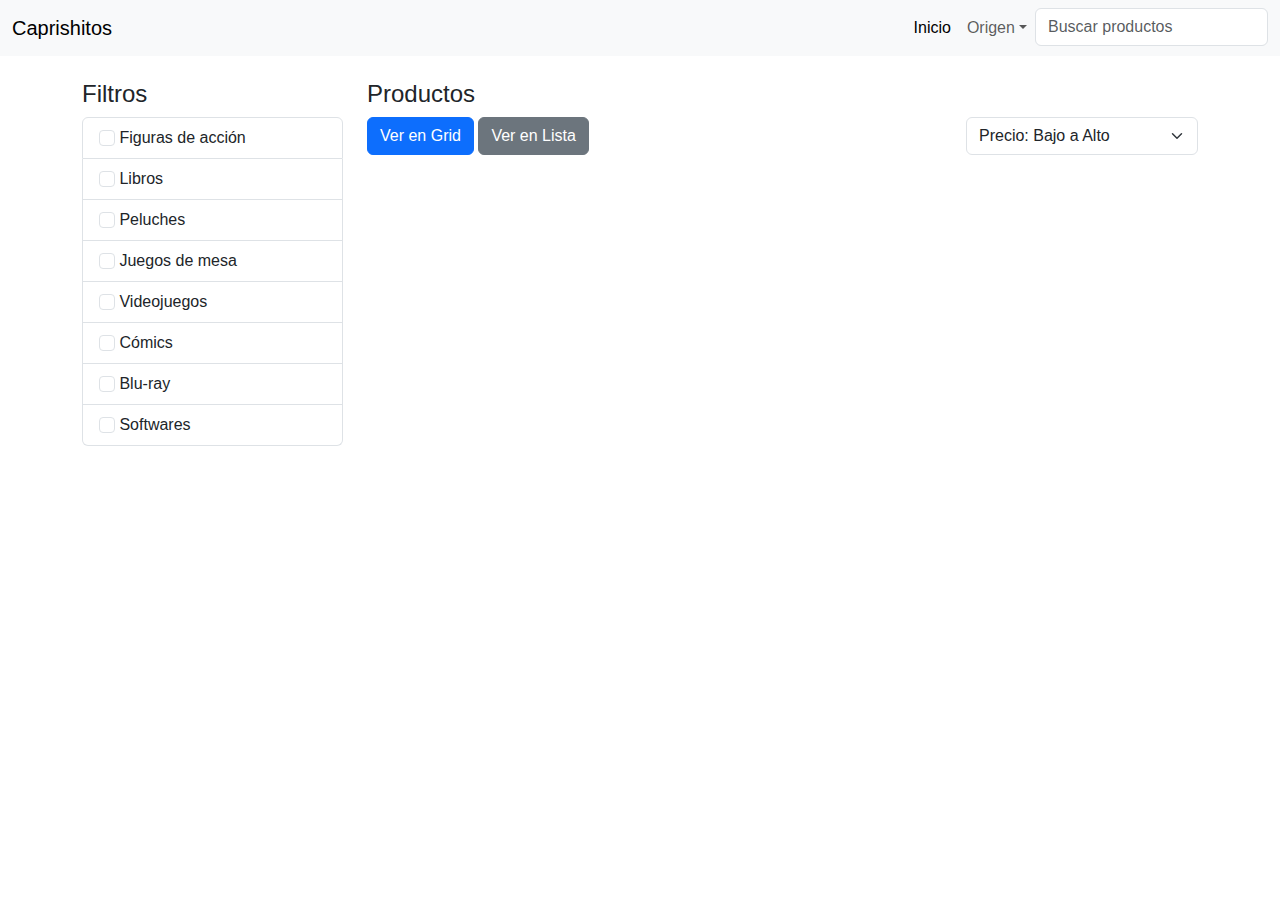
<file: (root)/index.html>
<!DOCTYPE html>
<html lang="es">
<head>
    <meta charset="UTF-8">
    <meta name="viewport" content="width=device-width, initial-scale=1.0">
    <title>Caprishitos</title>
    <link href="https://cdn.jsdelivr.net/npm/bootstrap@5.3.0-alpha1/dist/css/bootstrap.min.css" rel="stylesheet">
    <link rel="stylesheet" href="styles.css">
</head>
<body>
    <div id="navbar-container"></div> <!-- Aquí se insertará el navbar -->
    
    <div class="container mt-4">
        <div class="row">
            <div class="col-12 col-md-3">
                <h4>Filtros</h4>
                <ul class="list-group" id="filters-list">
                    <!-- Los filtros se generarán dinámicamente aquí -->
                </ul>
            </div>
            <div class="col-12 col-md-9">
                <h4>Productos</h4>
                <div class="d-flex justify-content-between mb-3">
                    <div>
                        <button class="btn btn-primary" onclick="changeView('grid')">Ver en Grid</button>
                        <button class="btn btn-secondary" onclick="changeView('list')">Ver en Lista</button>
                    </div>
                    <div>
                        <select class="form-select" onchange="sortProducts(event)">
                            <option value="price-asc">Precio: Bajo a Alto</option>
                            <option value="price-desc">Precio: Alto a Bajo</option>
                            <option value="top">Productos más populares</option>
                        </select>
                    </div>
                </div>
                <div id="product-list" class="row row-cols-1 row-cols-md-3 g-4"></div>
            </div>
        </div>
    </div>    

    <script src="https://cdn.jsdelivr.net/npm/bootstrap@5.3.0-alpha1/dist/js/bootstrap.bundle.min.js"></script>
    <script src="script.js"></script>
    <script>
        // Incluir el navbar
        fetch('navbar.html')
            .then(response => response.text())
            .then(data => {
                document.getElementById('navbar-container').innerHTML = data;
            });
    </script>
</body>
</html>
</file>
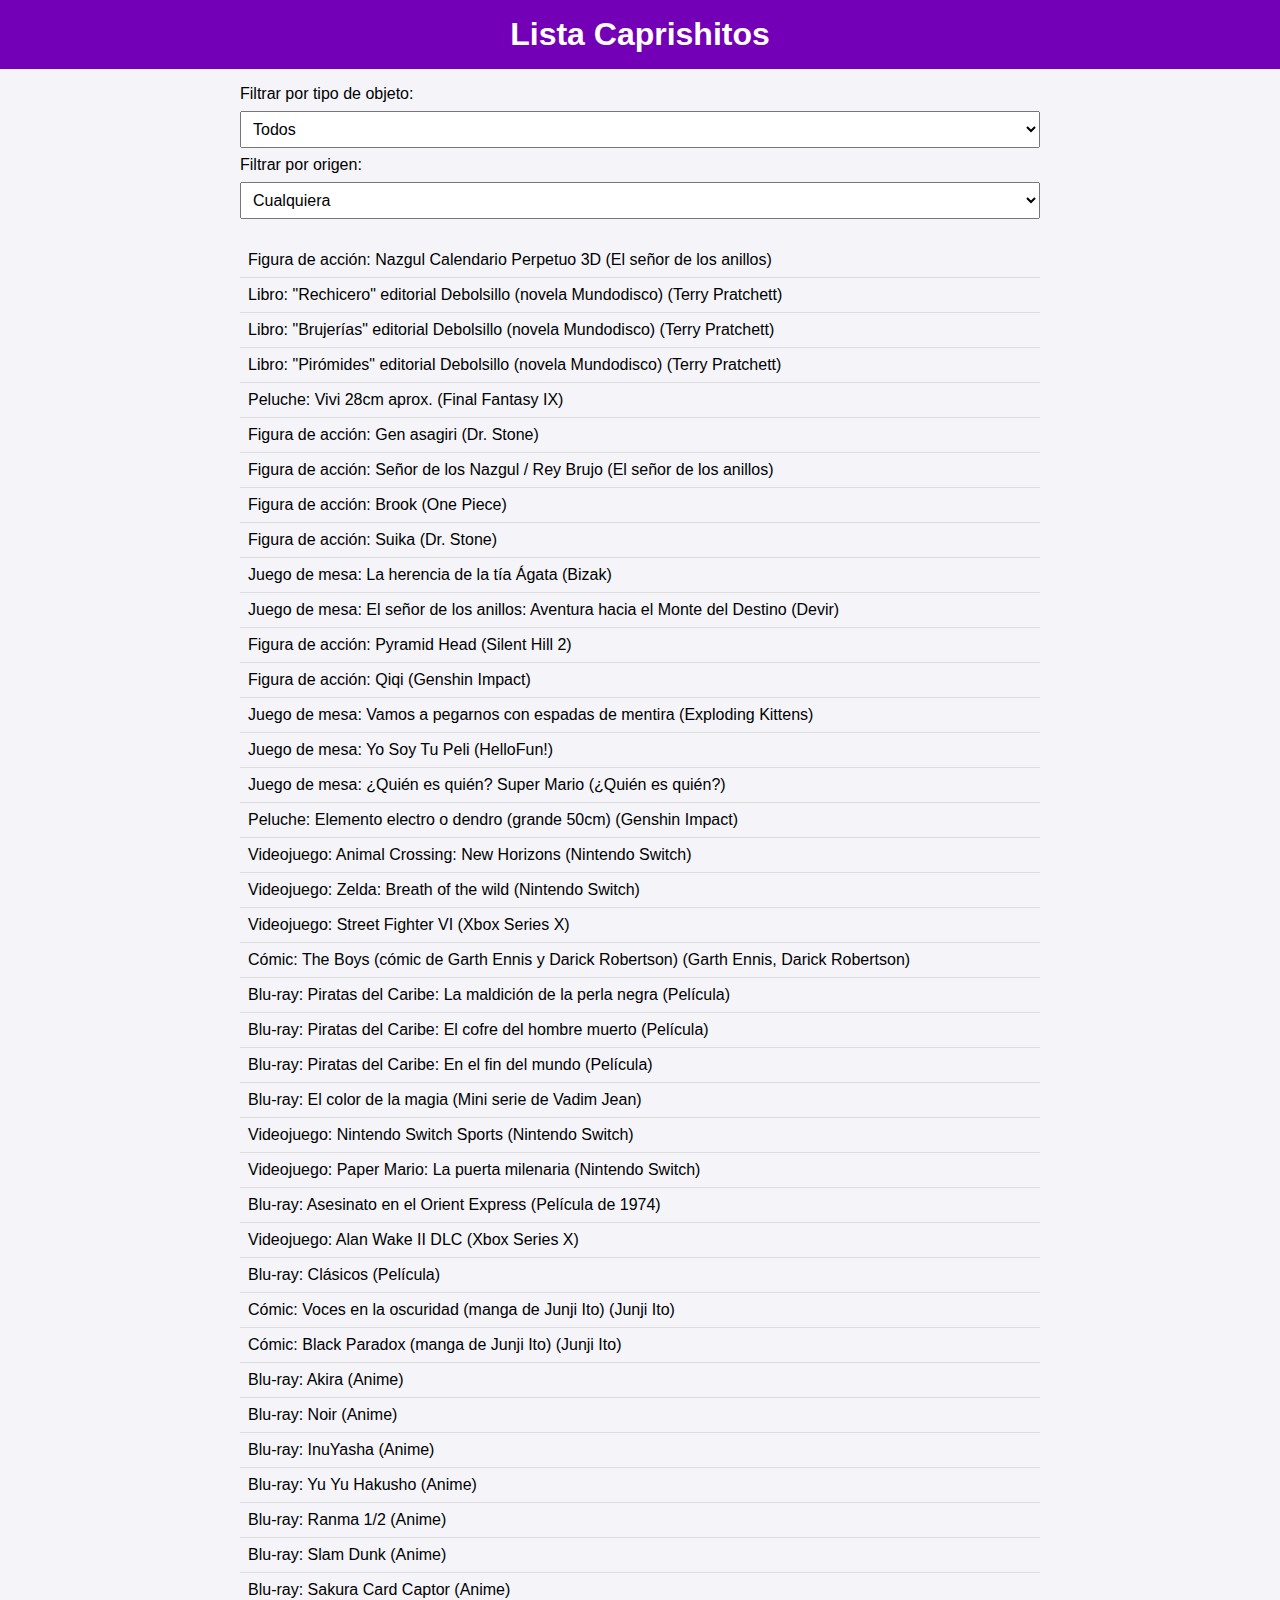
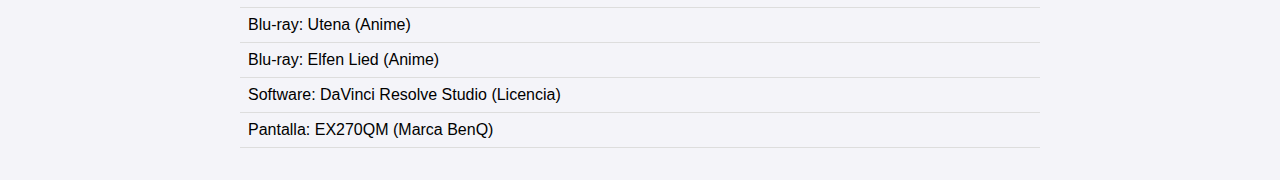
<file: caprishitos.html>
<!DOCTYPE html>
<html lang="en">
<head>
    <meta charset="UTF-8">
    <meta name="viewport" content="width=device-width, initial-scale=1.0">
    <title>Lista Caprishitos</title>
    <style>
        body {
            font-family: Arial, sans-serif;
            margin: 0;
            padding: 0;
            background-color: #f4f4f9;
        }

        header {
            background-color: #7300b6;
            color: #ffffff;
            text-align: center;
            padding: 1rem;
        }

        h1{
            margin: 0px;
        }

        .container {
            max-width: 800px;
            margin: 0 auto;
            padding: 1rem;
        }

        select {
            margin: 0.5rem 0;
            padding: 0.5rem;
            font-size: 1rem;
            width: 100%;
        }

        ul {
            list-style: none;
            padding: 0;
        }

        li {
            padding: 0.5rem;
            border-bottom: 1px solid #ddd;
        }

        .no-results {
            text-align: center;
            color: #555;
            font-style: italic;
            margin-top: 1rem;
        }

        @media (max-width: 600px) {
            header {
                font-size: 1.2rem;
            }

            select {
                font-size: 0.9rem;
            }

            li {
                font-size: 0.9rem;
            }
        }
    </style>
</head>
<body>
    <header>
        <h1>Lista Caprishitos</h1>
    </header>
    <div class="container">
        <label for="typeFilter">Filtrar por tipo de objeto:</label>
        <select id="typeFilter">
            <option value="all">Todos</option>
        </select>

        <label for="originFilter">Filtrar por origen:</label>
        <select id="originFilter">
            <option value="all">Cualquiera</option>
        </select>

        <ul id="productList">
            <!-- Products will be dynamically populated here -->
        </ul>

        <p id="noResultsMessage" class="no-results" style="display: none;">No hay resultados con los filtros seleccionados.</p>
    </div>

    <script>
        const products = [
            { name: "Nazgul Calendario Perpetuo 3D", type: "Figura de acción", origin: "El señor de los anillos" },
            { name: '"Rechicero" editorial Debolsillo (novela Mundodisco)', type: "Libro", origin: "Terry Pratchett" },
            { name: '"Brujerías" editorial Debolsillo (novela Mundodisco)', type: "Libro", origin: "Terry Pratchett" },
            { name: '"Pirómides" editorial Debolsillo (novela Mundodisco)', type: "Libro", origin: "Terry Pratchett" },
            { name: 'Vivi 28cm aprox.', type: "Peluche", origin: "Final Fantasy IX" },
            { name: "Gen asagiri", type: "Figura de acción", origin: "Dr. Stone" },
            { name: "Señor de los Nazgul / Rey Brujo", type: "Figura de acción", origin: "El señor de los anillos" },
            { name: "Brook", type: "Figura de acción", origin: "One Piece" },
            { name: "Suika", type: "Figura de acción", origin: "Dr. Stone" },
            { name: "La herencia de la tía Ágata", type: "Juego de mesa", origin: "Bizak" },
            { name: "El señor de los anillos: Aventura hacia el Monte del Destino", type: "Juego de mesa", origin: "Devir" },
            { name: "Pyramid Head", type: "Figura de acción", origin: "Silent Hill 2" },
            { name: "Qiqi", type: "Figura de acción", origin: "Genshin Impact" },
            { name: "Vamos a pegarnos con espadas de mentira", type: "Juego de mesa", origin: "Exploding Kittens" },
            { name: "Yo Soy Tu Peli", type: "Juego de mesa", origin: "HelloFun!" },
            { name: "¿Quién es quién? Super Mario", type: "Juego de mesa", origin: "¿Quién es quién?" },
            { name: 'Elemento electro o dendro (grande 50cm)', type: "Peluche", origin: "Genshin Impact" },
            { name: "Animal Crossing: New Horizons", type: "Videojuego", origin: "Nintendo Switch" },
            { name: "Zelda: Breath of the wild", type: "Videojuego", origin: "Nintendo Switch" },
            { name: "Street Fighter VI", type: "Videojuego", origin: "Xbox Series X" },
            { name: "The Boys (cómic de Garth Ennis y Darick Robertson)", type: "Cómic", origin: "Garth Ennis, Darick Robertson" },
            { name: "Piratas del Caribe: La maldición de la perla negra", type: "Blu-ray", origin: "Película" },
            { name: "Piratas del Caribe: El cofre del hombre muerto", type: "Blu-ray", origin: "Película" },
            { name: "Piratas del Caribe: En el fin del mundo", type: "Blu-ray", origin: "Película" },
            { name: "El color de la magia", type: "Blu-ray", origin: "Mini serie de Vadim Jean" },
            { name: "Nintendo Switch Sports", type: "Videojuego", origin: "Nintendo Switch" },
            { name: "Paper Mario: La puerta milenaria", type: "Videojuego", origin: "Nintendo Switch" },
            { name: "Asesinato en el Orient Express", type: "Blu-ray", origin: "Película de 1974" },
            { name: "Alan Wake II DLC", type: "Videojuego", origin: "Xbox Series X" },
            { name: "Clásicos", type: "Blu-ray", origin: "Película" },
            { name: "Voces en la oscuridad (manga de Junji Ito)", type: "Cómic", origin: "Junji Ito" },
            { name: "Black Paradox (manga de Junji Ito)", type: "Cómic", origin: "Junji Ito" },
            { name: "Akira", type: "Blu-ray", origin: "Anime" },
            { name: "Noir", type: "Blu-ray", origin: "Anime" },
            { name: "InuYasha", type: "Blu-ray", origin: "Anime" },
            { name: "Yu Yu Hakusho", type: "Blu-ray", origin: "Anime" },
            { name: "Ranma 1/2", type: "Blu-ray", origin: "Anime" },
            { name: "Slam Dunk", type: "Blu-ray", origin: "Anime" },
            { name: "Sakura Card Captor", type: "Blu-ray", origin: "Anime" },
            { name: "Utena", type: "Blu-ray", origin: "Anime" },
            { name: "Elfen Lied", type: "Blu-ray", origin: "Anime" },
            { name: "DaVinci Resolve Studio", type: "Software", origin: "Licencia" },
            { name: "EX270QM", type: "Pantalla", origin: "Marca BenQ" },
        ];

        const typeFilter = document.getElementById("typeFilter");
        const originFilter = document.getElementById("originFilter");
        const productList = document.getElementById("productList");
        const noResultsMessage = document.getElementById("noResultsMessage");

        // Populate filter options dynamically
        function populateFilters() {
            const types = new Set(products.map(product => product.type));
            const origins = new Set(products.map(product => product.origin));

            types.forEach(type => {
                const option = document.createElement("option");
                option.value = type;
                option.textContent = type;
                typeFilter.appendChild(option);
            });

            origins.forEach(origin => {
                const option = document.createElement("option");
                option.value = origin;
                option.textContent = origin;
                originFilter.appendChild(option);
            });
        }

        // Display products based on filters
        function displayProducts() {
            const type = typeFilter.value;
            const origin = originFilter.value;

            productList.innerHTML = "";

            const filteredProducts = products.filter(product => {
                return (type === "all" || product.type === type) &&
                       (origin === "all" || product.origin === origin);
            });

            if (filteredProducts.length === 0) {
                noResultsMessage.style.display = "block";
            } else {
                noResultsMessage.style.display = "none";
                filteredProducts.forEach(product => {
                    const li = document.createElement("li");

                    let productText = product.name;
                    if (type === "all") {
                        productText = `${product.type}: ${productText}`;
                    }
                    if (origin === "all") {
                        productText = `${productText} (${product.origin})`;
                    }

                    li.textContent = productText;
                    productList.appendChild(li);
                });
            }
        }

        // Initialize the app
        function init() {
            populateFilters();
            displayProducts();
            
            typeFilter.addEventListener("change", displayProducts);
            originFilter.addEventListener("change", displayProducts);
        }

        init();
    </script>
</body>
</html>
</file>
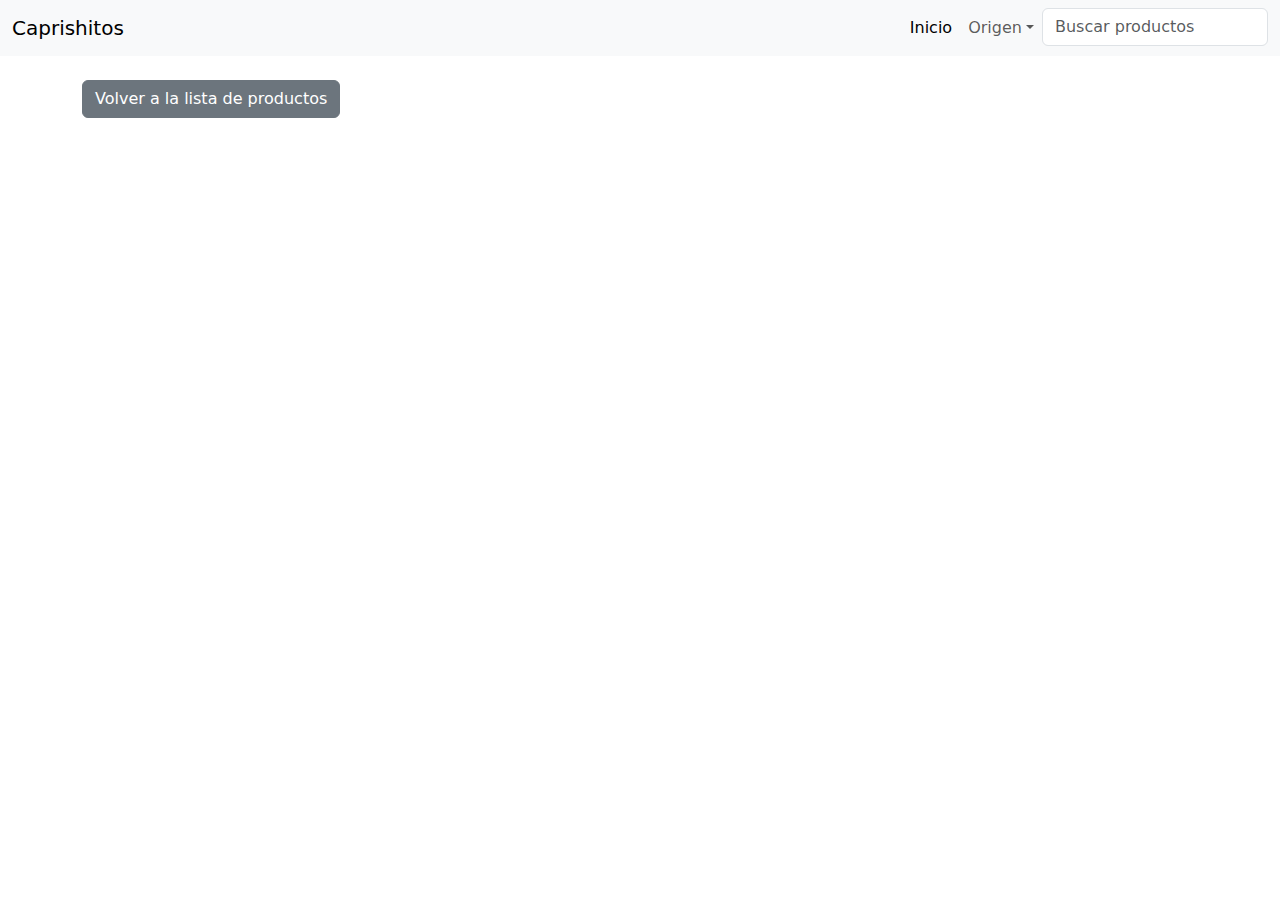
<file: (root)/detalle.html>
<!DOCTYPE html>
<html lang="es">
<head>
    <meta charset="UTF-8">
    <meta name="viewport" content="width=device-width, initial-scale=1.0">
    <title>Detalles del Producto</title>
    <link href="https://cdn.jsdelivr.net/npm/bootstrap@5.3.0-alpha1/dist/css/bootstrap.min.css" rel="stylesheet">
</head>
<body>
    <div id="navbar-container"></div> <!-- Aquí se insertará el navbar -->

    <div class="container mt-4">
        <button class="btn btn-secondary" onclick="goBackToList()">Volver a la lista de productos</button>
        <div id="product-detail"></div>
    </div>

    <script src="detalle.js"></script>
    <script>
        // Incluir el navbar
        fetch('navbar.html')
            .then(response => response.text())
            .then(data => {
                document.getElementById('navbar-container').innerHTML = data;
            });
    </script>
</body>
</html>
</file>
<file: (root)/styles.css>
body {
    font-family: Arial, sans-serif;
}

.product-card {
    transition: transform 0.3s ease, box-shadow 0.3s ease;
}

.product-card:hover {
    transform: scale(1.05);
    box-shadow: 0 4px 12px rgba(0, 0, 0, 0.1);
}

.card-img-top{
    object-fit: contain;
    height: 180px;
}

.product-list-view .product-card {
    display: block;
}

.product-grid-view .product-card {
    display: inline-block;
    width: 100%;
}

.product-list-view {
    display: flex;
    flex-direction: column;
    align-items: flex-start;
}

.product-list-view .card {
    width: 100%;
    display: flex;
    flex-direction: row;
    margin-bottom: 1rem;
}

.product-list-view .card img {
    width: 80px; /* Ajusta según tu preferencia */
    height: auto;
    margin-right: 15px;
}
</file>
